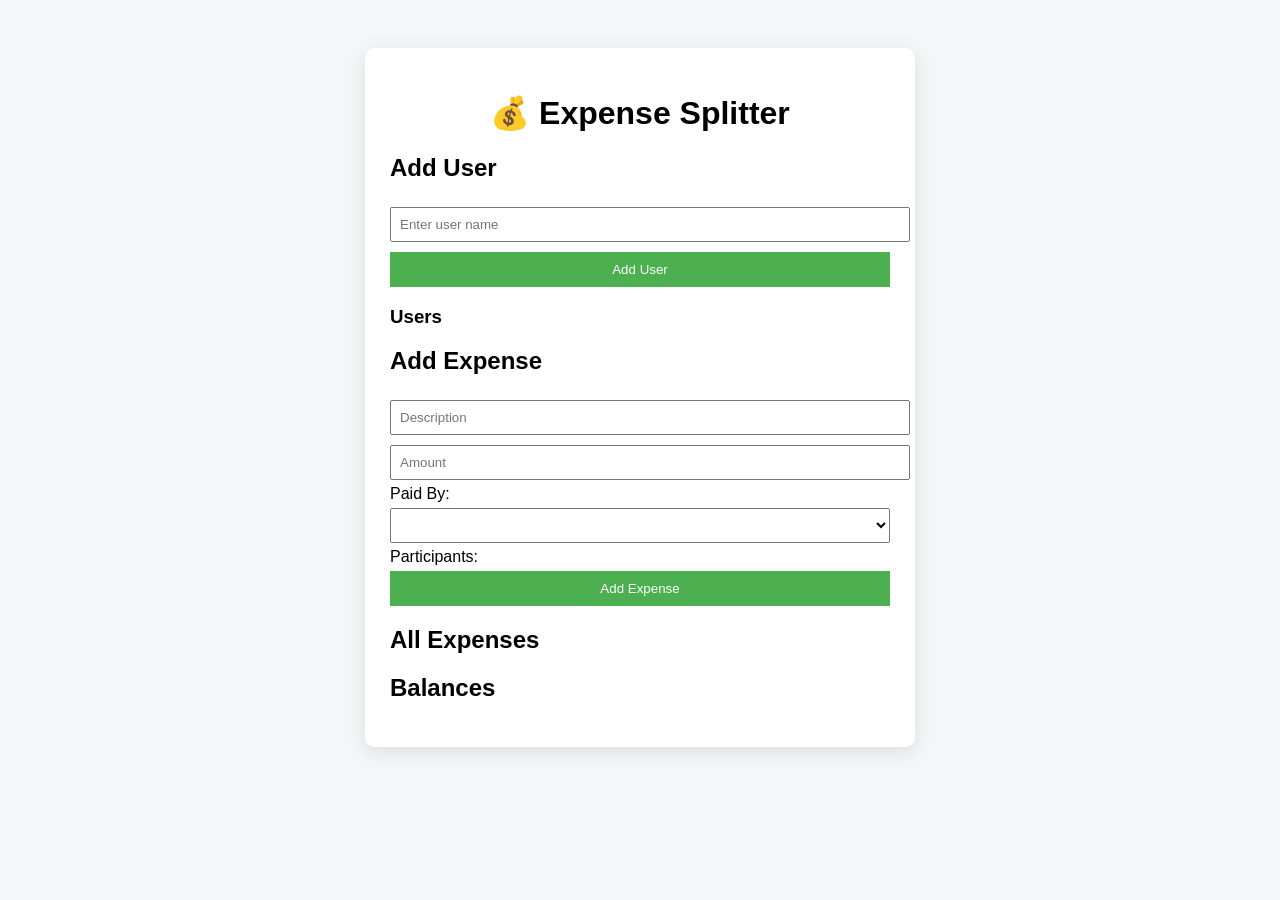
<file: index.html>
<!DOCTYPE html>
<html>
<head>
    <title>Expense Splitter</title>
    <link rel="stylesheet" href="style.css">
</head>
<body>

<div class="container">
    <h1>💰 Expense Splitter</h1>

    <!-- Add User -->
    <h2>Add User</h2>
    <input type="text" id="username" placeholder="Enter user name">
    <button onclick="addUser()">Add User</button>

    <h3>Users</h3>
    <ul id="userList"></ul>

    <!-- Add Expense -->
    <h2>Add Expense</h2>
    <input type="text" id="description" placeholder="Description">
    <input type="number" id="amount" placeholder="Amount">

    <label>Paid By:</label>
    <select id="paidBy"></select>

    <label>Participants:</label>
    <div id="participants"></div>

    <button onclick="addExpense()">Add Expense</button>

    <!-- View Expenses -->
    <h2>All Expenses</h2>
    <ul id="expenseList"></ul>

    <!-- Balances -->
    <h2>Balances</h2>
    <ul id="balances"></ul>
</div>

<script src="script.js"></script>
</body>
</html>
</file>
<file: style.css>
body {
    font-family: Arial, sans-serif;
    background: #f4f6f8;
    display: flex;
    justify-content: center;
    padding: 40px;
}

.container {
    background: white;
    width: 500px;
    padding: 25px;
    border-radius: 10px;
    box-shadow: 0 5px 20px rgba(0,0,0,0.1);
}

h1 {
    text-align: center;
}

input, select {
    width: 100%;
    padding: 8px;
    margin: 5px 0;
}

button {
    width: 100%;
    padding: 10px;
    background: #4CAF50;
    color: white;
    border: none;
    margin-top: 5px;
    cursor: pointer;
}

button:hover {
    background: #45a049;
}

ul {
    list-style: none;
    padding: 0;
}

li {
    background: #f0f0f0;
    margin: 5px 0;
    padding: 8px;
    border-radius: 5px;
}
</file>
